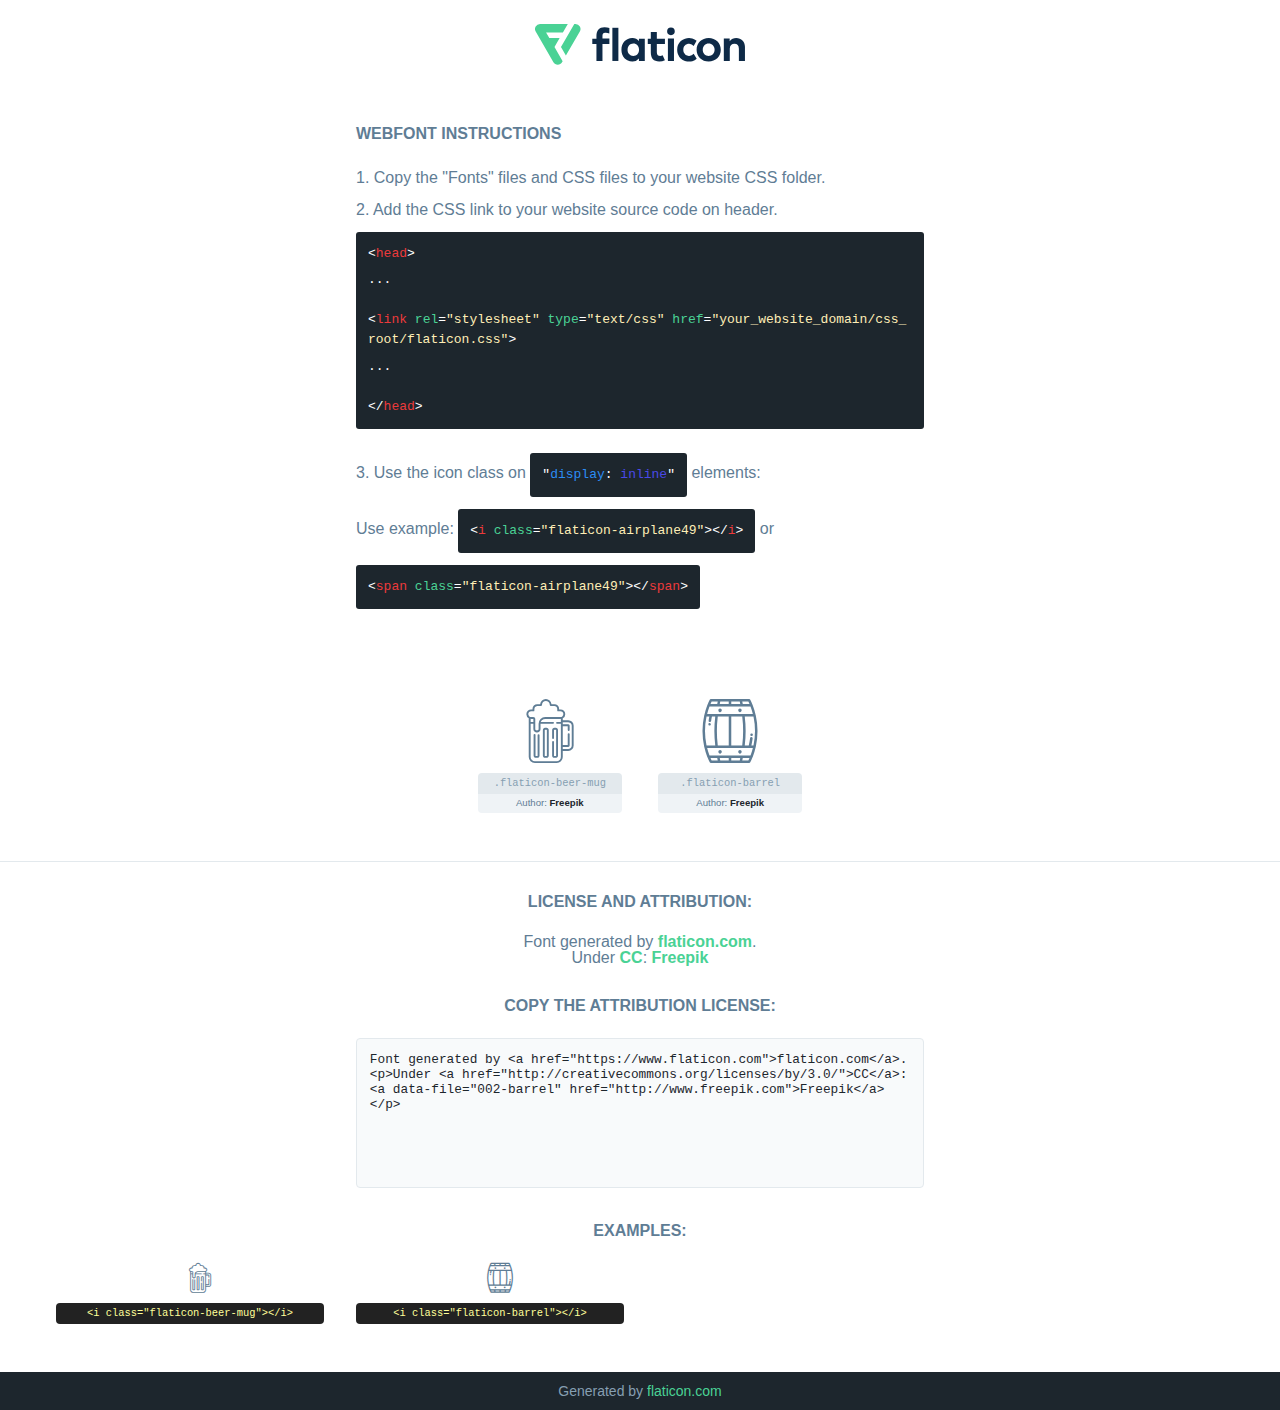
<file: css/font/flaticon.html>
<!DOCTYPE html>
<!--
  Flaticon icon font: Flaticon
  Creation date: 08/02/2021 19:48
-->
<html>

<head>
    <title>Flaticon Webfont</title>
    <link rel="stylesheet" type="text/css" href="flaticon.css">
    <meta charset="UTF-8">
    <style>
    html, body, div, span, applet, object, iframe,
    h1, h2, h3, h4, h5, h6, p, blockquote, pre,
    a, abbr, acronym, address, big, cite, code,
    del, dfn, em, img, ins, kbd, q, s, samp,
    small, strike, strong, sub, sup, tt, var,
    b, u, i, center,
    dl, dt, dd, ol, ul, li,
    fieldset, form, label, legend,
    table, caption, tbody, tfoot, thead, tr, th, td,
    article, aside, canvas, details, embed,
    figure, figcaption, footer, header, hgroup,
    menu, nav, output, ruby, section, summary,
    time, mark, audio, video {
        margin: 0;
        padding: 0;
        border: 0;
        font-size: 100%;
        font: inherit;
        vertical-align: baseline;
    }
    /* HTML5 display-role reset for older browsers */
    article, aside, details, figcaption, figure,
    footer, header, hgroup, menu, nav, section {
        display: block;
    }
    body {
        line-height: 1;
    }
    ol, ul {
        list-style: none;
    }
    blockquote, q {
        quotes: none;
    }
    blockquote:before, blockquote:after,
    q:before, q:after {
        content: '';
        content: none;
    }
    table {
        border-collapse: collapse;
        border-spacing: 0;
    }
    body {
        font-family: Helvetica, Arial, sans-serif;
        font-size: 16px;
        color: #5f7d95;
    }
    a {
        color: #4AD295;
        font-weight: bold;
        text-decoration: none;
    }
    * {
        -moz-box-sizing: border-box;
        -webkit-box-sizing: border-box;
        box-sizing: border-box;
        margin: 0;
        padding: 0;
    }
    [class^="flaticon-"]:before, [class*=" flaticon-"]:before, [class^="flaticon-"]:after, [class*=" flaticon-"]:after {
        font-family: Flaticon;
        font-size: 30px;
        font-style: normal;
        margin-left: 20px;
        color: #333;
    }
    .wrapper {
        max-width: 600px;
        margin: auto;
        padding: 0 1em;
    }
    .title {
        margin-bottom: 24px;
        text-transform: uppercase;
        font-weight: bold;
    }
    header {
        text-align: center;
        padding: 24px;
    }
    header .logo {
        width: 210px;
        height: auto;
        border: none;
        display: inline-block;
    }
    header strong {
        font-size: 28px;
        font-weight: 500;
        vertical-align: middle;
    }
    .demo {
        margin: 2em auto;
        line-height: 1.25em;
    }
    .demo ul li {
        margin-bottom: 12px;
    }
    .demo ul li code {
        background-color: #1D262D;
        border-radius: 3px;
        padding: 12px;
        display: inline-block;
        color: #fff;
        font-family: Consolas,Monaco,Lucida Console,Liberation Mono,DejaVu Sans Mono,Bitstream Vera Sans Mono,Courier New, monospace;
        font-weight: lighter;
        margin-top: 12px;
        font-size: 13px;
        word-break: break-all;
    }
    .demo ul li code .red {
        color: #EC3A3B;
    }
    .demo ul li code .green {
        color: #4AD295;
    }
    .demo ul li code .yellow {
        color: #FFEEB6;
    }
    .demo ul li code .blue {
        color: #2C8CF4;
    }
    .demo ul li code .purple {
        color: #4949E7;
    }
    .demo ul li code .dots {
        margin-top: 0.5em;
        display: block;
    }
    #glyphs {
        border-bottom: 1px solid #E3E9ED;
        padding: 2em 0;
        text-align: center;
    }
    .glyph {
        display: inline-block;
        width: 9em;
        margin: 1em;
        text-align: center;
        vertical-align: top;
        background: #FFF;
    }
    .glyph .glyph-icon {
        padding: 10px;
        display: block;
        font-family:"Flaticon";
        font-size: 64px;
        line-height: 1;
    }
    .glyph .glyph-icon:before {
        font-size: 64px;
        color: #5f7d95;
        margin-left: 0;
    }
    .class-name {
        font-size: 0.65em;
        background-color: #E3E9ED;
        color: #869FB2;
        border-radius: 4px 4px 0 0;
        padding: 0.5em;
        font-family: Consolas,Monaco,Lucida Console,Liberation Mono,DejaVu Sans Mono,Bitstream Vera Sans Mono,Courier New, monospace;
    }
    .author-name {
        font-size: 0.6em;
        background-color: #EFF3F6;
        border-top: 0;
        border-radius: 0 0 4px 4px;
        padding: 0.5em;
    }
    .author-name a {
        color: #1D262D;
    }
    .class-name:last-child {
        font-size: 10px;
        color:#888;
    }
    .class-name:last-child a {
        font-size: 10px;
        color:#555;
    }
    .glyph > input {
        display: block;
        width: 100px;
        margin: 5px auto;
        text-align: center;
        font-size: 12px;
        cursor: text;
    }
    .glyph > input.icon-input {
        font-family:"Flaticon";
        font-size: 16px;
        margin-bottom: 10px;
    }
    .attribution .title {
        margin-top: 2em;
    }
    .attribution textarea {
        background-color: #F8FAFB;
        color: #1D262D;
        padding: 1em;
        border: none;
        box-shadow: none;
        border: 1px solid #E3E9ED;
        border-radius: 4px;
        resize: none;
        width: 100%;
        height: 150px;
        font-size: 0.8em;
        font-family: Consolas,Monaco,Lucida Console,Liberation Mono,DejaVu Sans Mono,Bitstream Vera Sans Mono,Courier New, monospace;
        -webkit-appearance: none;
    }
    .attribution textarea:hover {
        border-color: #CFD9E0;
    }
    .attribution textarea:focus {
        border-color: #4AD295;
    }
    .iconsuse {
        margin: 2em auto;
        text-align: center;
        max-width: 1200px;
    }
    .iconsuse:after {
        content: '';
        display: table;
        clear: both;
    }
    .iconsuse .image {
        float: left;
        width: 25%;
        padding: 0 1em;
    }
    .iconsuse .image p {
        margin-bottom: 1em;
    }
    .iconsuse .image span {
        display: block;
        font-size: 0.65em;
        background-color: #222;
        color: #fff;
        border-radius: 4px;
        padding: 0.5em;
        color: #FFFF99;
        margin-top: 1em;
        font-family: Consolas,Monaco,Lucida Console,Liberation Mono,DejaVu Sans Mono,Bitstream Vera Sans Mono,Courier New, monospace;
    }
    .glyph-icon:before {
        color: #5f7d95;
    }
    #footer {
        text-align: center;
        background-color: #1D262D;
        color: #869FB2;
        padding: 12px;
        font-size: 14px;
    }
    #footer a {
        font-weight: normal;
    }
    @media (max-width: 960px) {
        .iconsuse .image {
            width: 50%;
        }
    }
    </style>
</head>

<body class="characters-off">

    <header>
        <a href="https://www.flaticon.com/" target="_blank" class="logo">
            <svg xmlns="http://www.w3.org/2000/svg" viewBox="0 0 394.3 76.5"><path d="M156.6,69.4H145.3V7.1h11.3Z" style="fill:#0e2a47"/><path d="M206.2,69.4h-11V64.8a15.4,15.4,0,0,1-12.6,5.7c-11.6,0-20.3-9.5-20.3-22.1s8.8-22.1,20.3-22.1a15.4,15.4,0,0,1,12.6,5.8V27.5h11Zm-32.4-21c0,6.4,4.2,11.6,10.8,11.6s10.8-4.9,10.8-11.6-4.4-11.6-10.8-11.6S173.9,42,173.9,48.4Z" style="fill:#0e2a47"/><path d="M262.5,13.7a7.2,7.2,0,0,1-14.4,0,7.2,7.2,0,1,1,14.4,0ZM261,69.4H249.6v-42H261Z" style="fill:#0e2a47"/><path id="_Trazado_" data-name="&lt;Trazado&gt;" d="M139.6,17.8a16.6,16.6,0,0,0-8-1.4c-3.2.4-4.9,2-4.9,5.9v5.1h13V37.5h-13v32H115.4v-32h-7.8v-10h7.8V22.2c0-9.9,5.2-16.3,15-16.3a23.4,23.4,0,0,1,9.3,1.8Z" style="fill:#0e2a47"/><path d="M235.1,60c-3.5,0-6.3-1.9-6.3-7.1V37.5H244v-10H228.8V15H217.5V27.5h-5.7v10h5.7V53.7c0,10.9,5.3,16.8,15.7,16.8A22.9,22.9,0,0,0,244,68l-4.3-9.1A12.3,12.3,0,0,1,235.1,60Z" style="fill:#0e2a47"/><path d="M348.9,48.4c0,12.6-9.7,22.1-22.7,22.1s-22.7-9.4-22.7-22.1,9.6-22.1,22.7-22.1S348.9,35.8,348.9,48.4Zm-33.9,0c0,6.8,4.8,11.6,11.1,11.6s11.2-4.8,11.2-11.6-4.8-11.6-11.2-11.6S315.1,41.6,315.1,48.4Z" style="fill:#0e2a47"/><path d="M394.3,42.7V69.4H382.9V46.3c0-6.1-3-9.4-8.2-9.4s-8.9,3.2-8.9,9.5v23H354.6v-42h11v4.9c3-4.5,7.6-6.1,12.3-6.1C387.5,26.3,394.3,33,394.3,42.7Z" style="fill:#0e2a47"/><path d="M298,55.7h0a12.4,12.4,0,0,1-8.2,4.2h-.9l-1.8-.2a10,10,0,0,1-7.4-5.6,13.2,13.2,0,0,1-1.2-5.8,13,13,0,0,1,1.3-5.9,10.1,10.1,0,0,1,7.5-5.5h2.4a11.7,11.7,0,0,1,8.3,4.2l5.5-9.6a19.9,19.9,0,0,0-8.1-4.3,23.4,23.4,0,0,0-6.1-.8,25.2,25.2,0,0,0-7.5,1.1,20.9,20.9,0,0,0-8,4.6,21.9,21.9,0,0,0-6.8,16.4,21.9,21.9,0,0,0,6.7,16.3,20.9,20.9,0,0,0,8,4.6,25.2,25.2,0,0,0,7.7,1.2,23.6,23.6,0,0,0,6.2-.8,20,20,0,0,0,8.1-4.4Z" style="fill:#0e2a47"/><path d="M46.3,26.5H26.9L20.8,16H52.4L61.6,0H9.4A9.3,9.3,0,0,0,1.3,4.7a9.3,9.3,0,0,0,0,9.4L34.6,71.8a9.4,9.4,0,0,0,16.2,0l1.1-1.9L36.6,43.3Z" style="fill:#4ad295"/><path d="M84.2,4.7A9.3,9.3,0,0,0,76.1,0H73.8l-25,43.3,9.2,16L84.2,14A9.3,9.3,0,0,0,84.2,4.7Z" style="fill:#4ad295"/></svg>
        </a>
    </header>

    <section class="demo wrapper">

        <p class="title">Webfont Instructions</p>

        <ul>
            <li>
                <span class="num">1. </span>Copy the "Fonts" files and CSS files to your website CSS folder.
            </li>
            <li>
                <span class="num">2. </span>Add the CSS link to your website source code on header.
                <code class="big">
                    &lt;<span class="red">head</span>&gt;
                    <br/><span class="dots">...</span>
                    <br/>&lt;<span class="red">link</span> <span class="green">rel</span>=<span class="yellow">"stylesheet"</span> <span class="green">type</span>=<span class="yellow">"text/css"</span> <span class="green">href</span>=<span class="yellow">"your_website_domain/css_root/flaticon.css"</span>&gt;
                    <br/><span class="dots">...</span>
                    <br/>&lt;/<span class="red">head</span>&gt;
                </code>
            </li>

            <li>
                <p>
                    <span class="num">3. </span>Use the icon class on <code>"<span class="blue">display</span>:<span class="purple"> inline</span>"</code> elements:
                    <br />
                    Use example: <code>&lt;<span class="red">i</span> <span class="green">class</span>=<span class="yellow">&quot;flaticon-airplane49&quot;</span>&gt;&lt;/<span class="red">i</span>&gt;</code> or <code>&lt;<span class="red">span</span> <span class="green">class</span>=<span class="yellow">&quot;flaticon-airplane49&quot;</span>&gt;&lt;/<span class="red">span</span>&gt;</code>
            </li>
        </ul>

    </section>




   <section id="glyphs">          
    
      
        <div class="glyph"><div class="glyph-icon flaticon-beer-mug"></div>
            <div class="class-name">.flaticon-beer-mug</div>
            <div class="author-name">Author: <a data-file="001-beer-mug" href="http://www.freepik.com">Freepik</a> </div> 
        </div>        
        
        <div class="glyph"><div class="glyph-icon flaticon-barrel"></div>
            <div class="class-name">.flaticon-barrel</div>
            <div class="author-name">Author: <a data-file="002-barrel" href="http://www.freepik.com">Freepik</a> </div> 
        </div>        
        

    </section>



    <section class="attribution wrapper"   style="text-align:center;">

      <div class="title">License and attribution:</div><div class="attrDiv">Font generated by <a href="https://www.flaticon.com">flaticon.com</a>. <div><p>Under <a href="http://creativecommons.org/licenses/by/3.0/">CC</a>: <a data-file="002-barrel" href="http://www.freepik.com">Freepik</a></p>  </div>
      </div>
      <div class="title">Copy the Attribution License:</div>

    <textarea onclick="this.focus();this.select();">Font generated by &lt;a href=&quot;https://www.flaticon.com&quot;&gt;flaticon.com&lt;/a&gt;. <p>Under <a href="http://creativecommons.org/licenses/by/3.0/">CC</a>: <a data-file="002-barrel" href="http://www.freepik.com">Freepik</a></p>  
     </textarea>

    </section>

    <section class="iconsuse">

          <div class="title">Examples:</div>            
             
            <div class="image">
                <p>
                    <i class="glyph-icon flaticon-beer-mug"></i> 
                    <span>&lt;i class=&quot;flaticon-beer-mug&quot;&gt;&lt;/i&gt;</span>
                </p>
            </div>
            
            <div class="image">
                <p>
                    <i class="glyph-icon flaticon-barrel"></i> 
                    <span>&lt;i class=&quot;flaticon-barrel&quot;&gt;&lt;/i&gt;</span>
                </p>
            </div>
                       
        </div>
                            
    </section>

<div id="footer">
    <div>Generated by <a href="https://www.flaticon.com">flaticon.com</a>
    </div>
</div>



</body>
</html>
</file>
<file: css/font/flaticon.css>
/*
  	Flaticon icon font: Flaticon
  	Creation date: 08/02/2021 19:48
  	*/

@font-face {
  font-family: "Flaticon";
  src: url("./Flaticon.eot");
  src: url("./Flaticon.eot?#iefix") format("embedded-opentype"),
       url("./Flaticon.woff2") format("woff2"),
       url("./Flaticon.woff") format("woff"),
       url("./Flaticon.ttf") format("truetype"),
       url("./Flaticon.svg#Flaticon") format("svg");
  font-weight: normal;
  font-style: normal;
}

@media screen and (-webkit-min-device-pixel-ratio:0) {
  @font-face {
    font-family: "Flaticon";
    src: url("./Flaticon.svg#Flaticon") format("svg");
  }
}

[class^="flaticon-"]:before, [class*=" flaticon-"]:before,
[class^="flaticon-"]:after, [class*=" flaticon-"]:after {   
  font-family: Flaticon;
        font-size: 20px;
font-style: normal;
margin-left: 20px;
}

.flaticon-beer-mug:before { content: "\f100"; }
.flaticon-barrel:before { content: "\f101"; }
</file>
